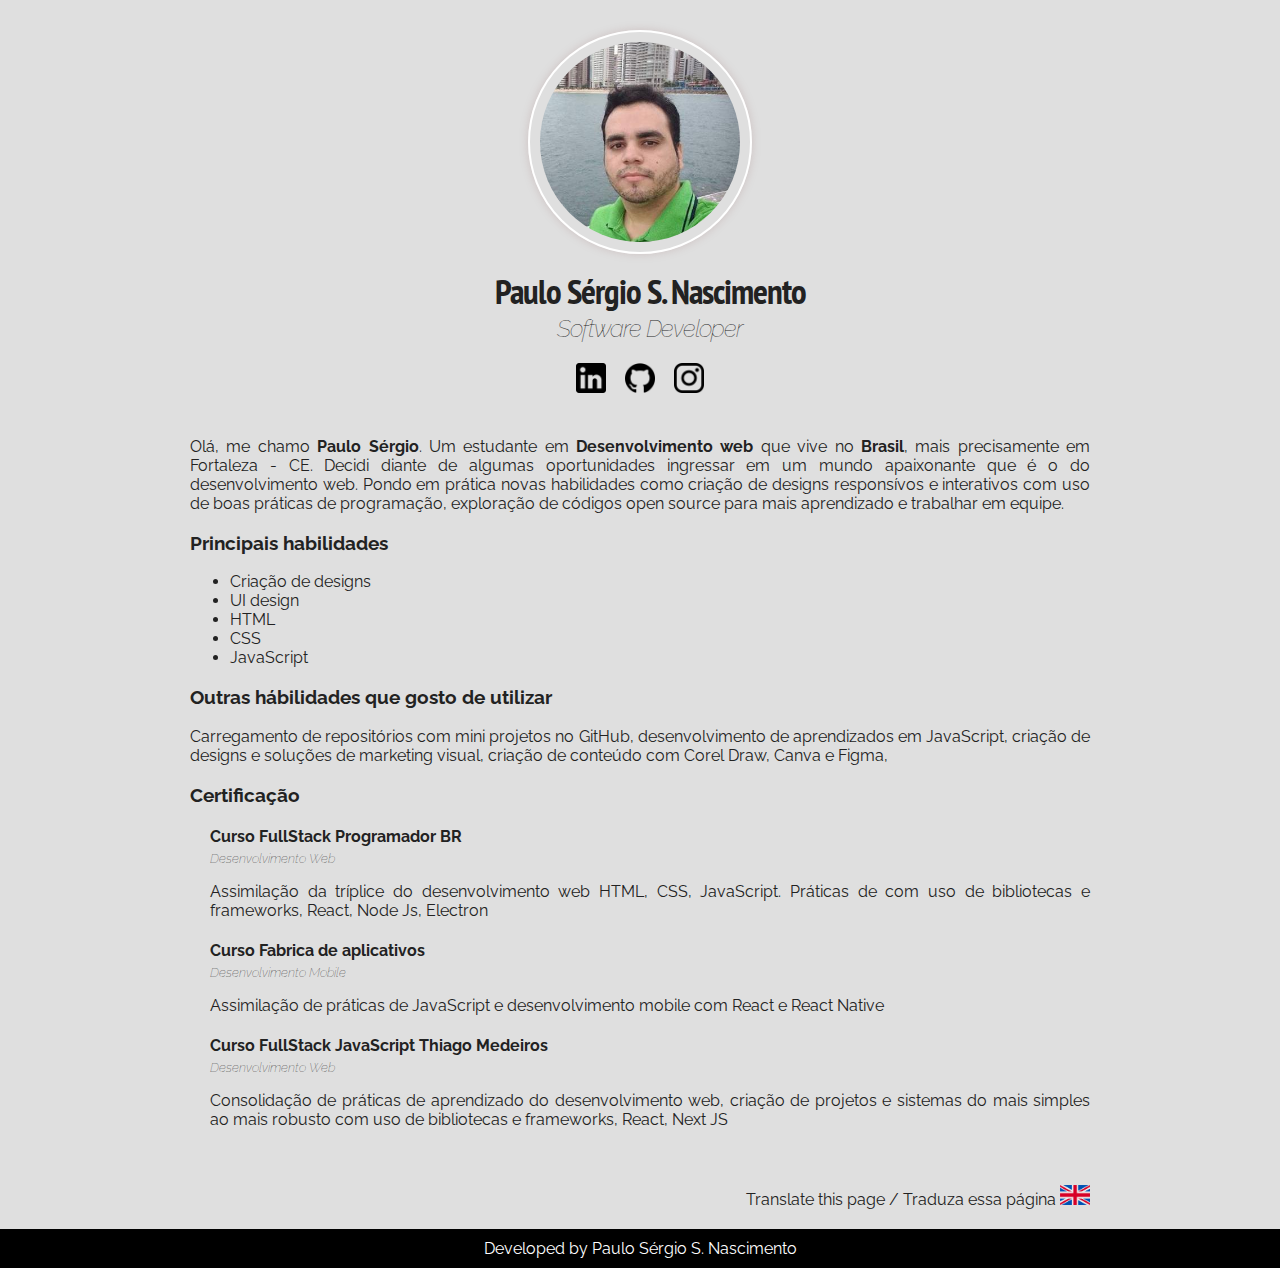
<file: index.html>
<!DOCTYPE html>
<html lang="pt-br">
    <head>
        <meta charset="UTF-8">
        <meta name="viewport" content="width=device-width, initial-scale=1.0">
        <title>Curriculo Paulo</title>
        <link rel="preconnect" href="https://fonts.gstatic.com"><!--ajuda a carregar fonte mais rápido-->
        <link href="https://fonts.googleapis.com/css2?family=PT+Sans+Narrow:wght@700&family=Raleway:wght@500&display=swap" rel="stylesheet">
        <!--<link rel="stylesheet" href="css/style.css">-->
        <!--Observação, CSS inserido no HTML para URL Github-->
        <style>
                body {
                background: #dfdfdf;
                font-family: "Raleway", sans-serif;
                color: rgb(34, 34, 34);
                margin: 0;
                }
                .container {
                max-width: 900px;
                margin: 0 auto;
                }
                .profile {
                text-align: center;
                margin-bottom: 40px;
                }
                .foto-principal {
                width: 200px;
                border: 2px solid #ffffff;
                border-radius: 50%;
                margin: 30px 30px 0;
                padding: 10px;
                box-shadow: 0px 0px 10px #ccc0c0; /*dist horiz, vertic, desfoq, cor*/
                }
                h1 {
                font-family: "PT Sans Narrow", sans-serif;
                font-size: 35px;
                margin-bottom: 0;
                margin-top: 10px;
                letter-spacing: -1px;
                padding-left: 20px;
                }
                h2 {
                margin-top: 0;
                font-style: italic;
                color: rgb(30, 30, 30);
                font-weight: 100;
                letter-spacing: -1px; /*alterar o espaçamento das letras na fonte*/
                padding-left: 20px;
                }
                p {
                text-align: justify;
                }
                h4 {
                margin-bottom: 5px;
                }
                h5 {
                margin-top: 0;
                margin-bottom: 0;
                font-weight: 100;
                font-style: italic;
                }
                .social-icons {
                width: 30px;
                }
                .github {
                margin: 0 15px 0 15px;
                }
                .social-links {
                text-decoration: none;
                }
                .jobs-list {
                list-style: none;
                padding-left: 20px;
                }
                .translate {
                max-width: 400px;
                float: right;
                margin-top: 40px;
                }
                .flag {
                width: 30px;
                }
                .footer {
                background-color: black;
                margin-top: 100px;
                color: white;
                text-align: center;
                padding: 10px;
                }

                @media (max-width: 500px) {
                    .container {
                        max-width: 80%;
                        margin: 0 auto;
                    }
                }

        </style>       
    </head>
    <body>
        <div class="container">
            <div class="profile">
                <img src="./img/avatar-paulo.jpg" alt="Foto: avatar Paulo" class="foto-principal">
        
                <h1>Paulo Sérgio S. Nascimento</h1>
                <h2>Software Developer</h2>

                <a href="https://www.linkedin.com/public-profile/in/paulo-sérgio-77a355ab" target="_blank" class="social-links">
                    <img src="./img/logo-linkedin.png" alt="Linkedin" class="social-icons"> 
                </a>
                <a href="http://www.github.com/PauloHPMKT" target="_blank" class="social-links">
                    <img src="./img/logo-github.png" alt="GitHub" class="social-icons github">
                    <!--Para inserir mais de uma regra de estilo a um elemento (class="regra1 regra2")-->  
                </a>
                <a href="http://www.instagram.com/Paulo3452" target="_blank" class="social-links">
                    <img src="./img/logo-instagram.png" alt="Instagram" class="social-icons">    
                </a>
            </div>
            <p>
                Olá, me chamo <strong>Paulo Sérgio</strong>. Um estudante em <strong>Desenvolvimento web</strong> que vive no <strong>Brasil</strong>, mais precisamente em Fortaleza - CE. Decidi diante de algumas oportunidades ingressar em um mundo apaixonante que é o do desenvolvimento web. Pondo em prática novas habilidades como criação de designs responsívos e interativos com uso de boas práticas de programação, exploração de códigos open source para mais aprendizado e trabalhar em equipe. 
            </p>

            <h3>Principais habilidades</h3>
            <ul>
                <li>Criação de designs</li>
                <li>UI design</li>
                <li>HTML</li>
                <li>CSS</li>
                <li>JavaScript</li>
            </ul>

            <h3>Outras hábilidades que gosto de utilizar</h3>
            <p>
                Carregamento de repositórios com mini projetos no GitHub, desenvolvimento de aprendizados em JavaScript, criação de designs e soluções de marketing visual, criação de conteúdo com Corel Draw, Canva e Figma, 
            </p>
            <h3>Certificação</h3>
            <ul class="jobs-list">
                <li>
                    <h4>Curso FullStack Programador BR</h4>
                    <h5>Desenvolvimento Web</h5>
                    <p>Assimilação da tríplice do desenvolvimento web HTML, CSS, JavaScript. Práticas de com uso de bibliotecas e frameworks, React, Node Js, Electron</p>
                </li>
                <li>
                    <h4>Curso Fabrica de aplicativos</h4>
                    <h5>Desenvolvimento Mobile</h5>
                    <p>Assimilação de práticas de JavaScript e desenvolvimento mobile com React e React Native</p>
                </li>
                <li>
                    <h4>Curso FullStack JavaScript Thiago Medeiros</h4>
                    <h5>Desenvolvimento Web</h5>
                    <p>Consolidação de práticas de aprendizado do desenvolvimento web, criação de projetos e sistemas do mais simples ao mais robusto com uso de bibliotecas e frameworks, React, Next JS</p>
                </li>
            </ul>
            <div>
                <div class="translate">
                    Translate this page / Traduza essa página
                    <a href="translated.html">
                        <img src="./img/flag-en.png" alt="british flag" class="flag">
                    </a>
                    
                </div>
                
            </div>
            
        </div>
        <div class="footer">
            Developed by Paulo Sérgio S. Nascimento
        </div>
        
    </body>
</html>
</file>
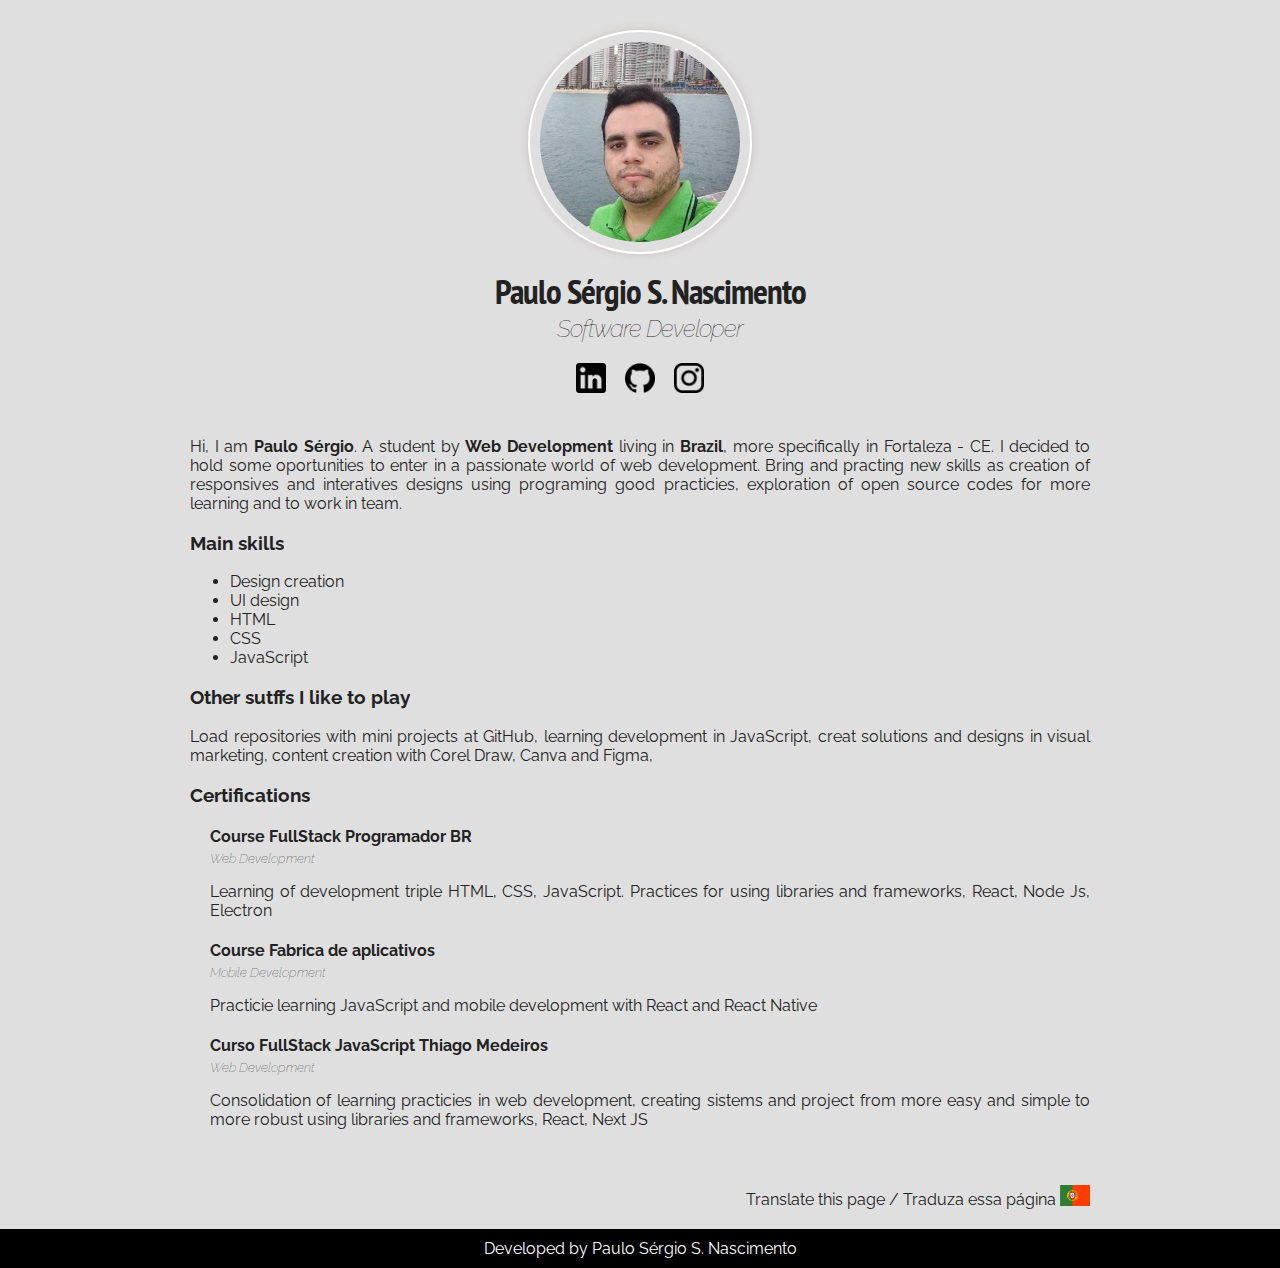
<file: translated.html>
<!DOCTYPE html>
<html lang="en">
    <head>
        <meta charset="UTF-8">
        <meta name="viewport" content="width=device-width, initial-scale=1.0">
        <title>Curriculo Paulo | Translated</title>
        <link rel="preconnect" href="https://fonts.gstatic.com"><!--ajuda a carregar fonte mais rápido-->
        <link href="https://fonts.googleapis.com/css2?family=PT+Sans+Narrow:wght@700&family=Raleway:wght@500&display=swap" rel="stylesheet">
        <!--<link rel="stylesheet" href="css/style.css">-->
        <style>
            body {
            background: #dfdfdf;
            font-family: "Raleway", sans-serif;
            color: rgb(34, 34, 34);
            margin: 0;
            }
            .container {
            max-width: 900px;
            margin: 0 auto;
            }
            .profile {
            text-align: center;
            margin-bottom: 40px;
            }
            .foto-principal {
            width: 200px;
            border: 2px solid #ffffff;
            border-radius: 50%;
            margin: 30px 30px 0;
            padding: 10px;
            box-shadow: 0px 0px 10px #ccc0c0; /*dist horiz, vertic, desfoq, cor*/
            }
            h1 {
            font-family: "PT Sans Narrow", sans-serif;
            font-size: 35px;
            margin-bottom: 0;
            margin-top: 10px;
            letter-spacing: -1px;
            padding-left: 20px;
            }
            h2 {
            margin-top: 0;
            font-style: italic;
            color: rgb(30, 30, 30);
            font-weight: 100;
            letter-spacing: -1px; /*alterar o espaçamento das letras na fonte*/
            padding-left: 20px;
            }
            p {
            text-align: justify;
            }
            h4 {
            margin-bottom: 5px;
            }
            h5 {
            margin-top: 0;
            margin-bottom: 0;
            font-weight: 100;
            font-style: italic;
            }
            .social-icons {
            width: 30px;
            }
            .github {
            margin: 0 15px 0 15px;
            }
            .social-links {
            text-decoration: none;
            }
            .jobs-list {
            list-style: none;
            padding-left: 20px;
            }
            .translate {
            max-width: 400px;
            float: right;
            margin-top: 40px;
            }
            .flag {
            width: 30px;
            }
            .footer {
            background-color: black;
            margin-top: 100px;
            color: white;
            text-align: center;
            padding: 10px;
            }

    </style>        
    </head>
    <body>
        <div class="container">
            <div class="profile">
                <img src="./img/avatar-paulo.jpg" alt="Foto: avatar Paulo" class="foto-principal">
        
                <h1>Paulo Sérgio S. Nascimento</h1>
                <h2>Software Developer</h2>

                <a href="https://www.linkedin.com/public-profile/in/paulo-sérgio-77a355ab" target="_blank" class="social-links">
                    <img src="./img/logo-linkedin.png" alt="Linkedin" class="social-icons"> 
                </a>
                <a href="http://www.github.com/PauloHPMKT" target="_blank" class="social-links">
                    <img src="./img/logo-github.png" alt="GitHub" class="social-icons github">
                    <!--Para inserir mais de uma regra de estilo a um elemento (class="regra1 regra2")-->  
                </a>
                <a href="http://www.instagram.com/Paulo3452" target="_blank" class="social-links">
                    <img src="./img/logo-instagram.png" alt="Instagram" class="social-icons">    
                </a>
            </div>
            <p>
                Hi, I am <strong>Paulo Sérgio</strong>. A student by <strong>Web Development</strong> living in <strong>Brazil</strong>, more specifically in Fortaleza - CE. I decided to hold some oportunities to enter in a passionate world of web development. Bring and practing new skills as creation of responsives and interatives designs using programing good practicies, exploration of open source codes for more learning and to work in team. 
            </p>

            <h3>Main skills</h3>
            <ul>
                <li>Design creation</li>
                <li>UI design</li>
                <li>HTML</li>
                <li>CSS</li>
                <li>JavaScript</li>
            </ul>

            <h3>Other sutffs I like to play</h3>
            <p>
                Load repositories with mini projects at GitHub, learning development in JavaScript, creat solutions and designs in visual marketing, content creation with Corel Draw, Canva and Figma, 
            </p>
            <h3>Certifications</h3>
            <ul class="jobs-list">
                <li>
                    <h4>Course FullStack Programador BR</h4>
                    <h5>Web Development</h5>
                    <p>Learning of development triple HTML, CSS, JavaScript. Practices for using libraries and frameworks, React, Node Js, Electron</p>
                </li>
                <li>
                    <h4>Course Fabrica de aplicativos</h4>
                    <h5>Mobile Development</h5>
                    <p>Practicie learning JavaScript and mobile development with React and React Native</p>
                </li>
                <li>
                    <h4>Curso FullStack JavaScript Thiago Medeiros</h4>
                    <h5>Web Development</h5>
                    <p>Consolidation of learning practicies in web development, creating sistems and project from more easy and simple to more robust using libraries and frameworks, React, Next JS</p>
                </li>
            </ul>
            <div>
                <div class="translate">
                    Translate this page / Traduza essa página
                    <a href="index.html">
                        <img src="./img/flag-pt.png" alt="portugal flag" class="flag">
                    </a>
                    
                </div>
                
            </div>
            
        </div>
        <div class="footer">
            Developed by Paulo Sérgio S. Nascimento
        </div>
        
    </body>
</html>
</file>
